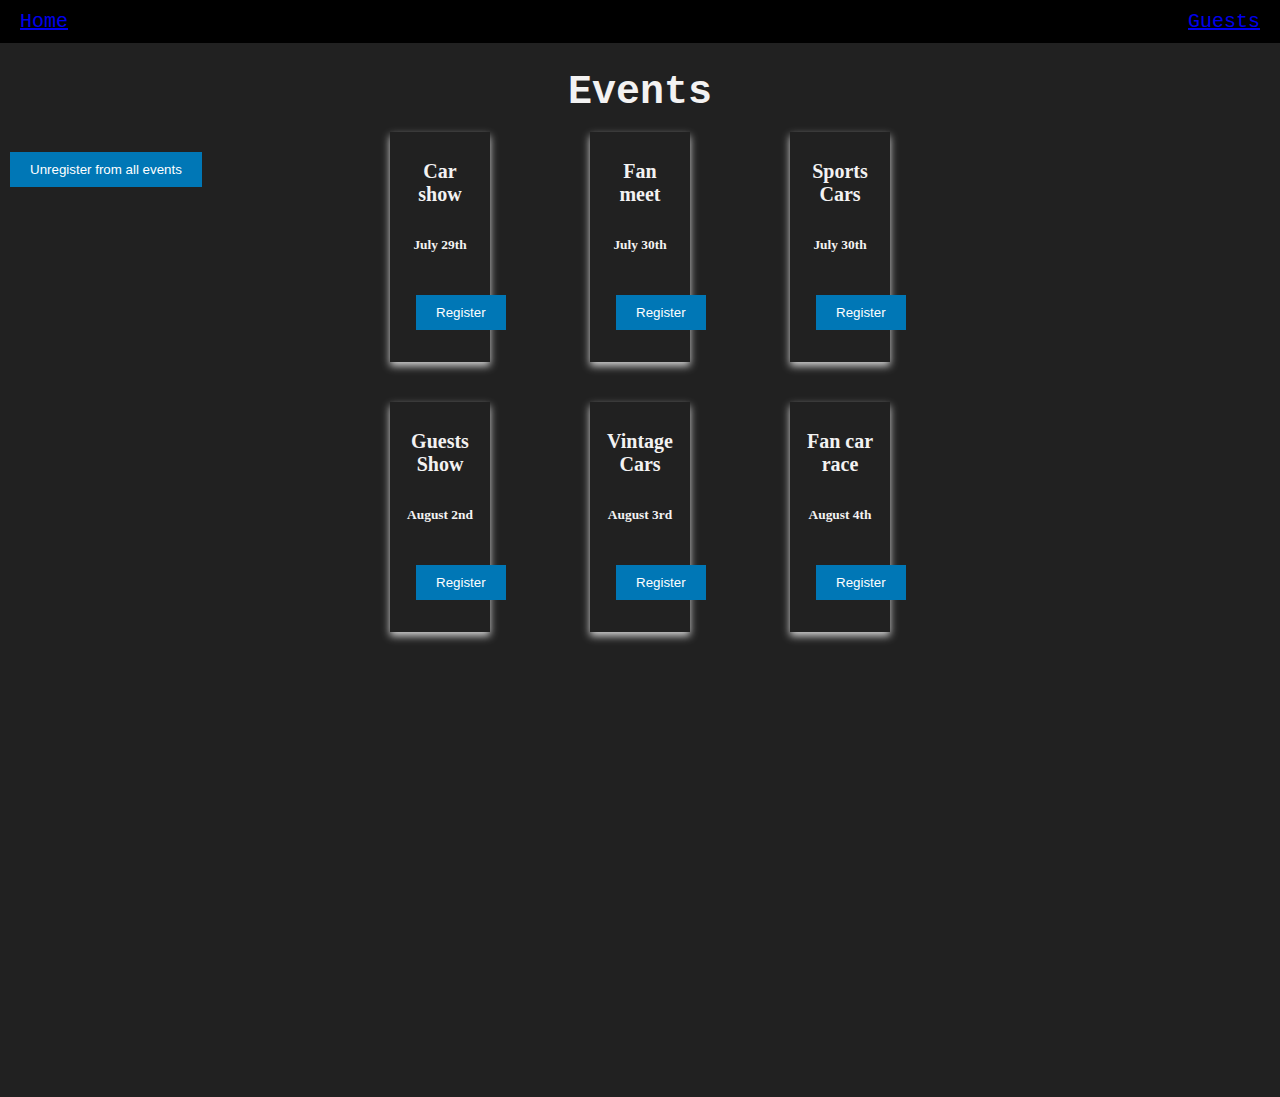
<file: src/events.html>
<!DOCTYPE html>
<html lang="en">
<head>
    <meta charset="UTF-8">
    <meta http-equiv="X-UA-Compatible" content="IE=edge">
    <meta name="viewport" content="width=device-width, initial-scale=1.0">
    <title>Events</title>
  <link rel="stylesheet" href="css/eventStyle.css">
  <link rel="stylesheet" href="css/style.css">
</head>
<body>
  <nav class="navbar">
    <a href="../index.html">Home</a>
    <a href="guests.html">Guests</a> 
  </nav>
  <h1>Events</h1>

  <div></div>
  <button id="unregisterButton">Unregister from all events</button>
  <div class="eventsHolder" id="eh">
    
    <div class="eventDisplayDiv" id="CarShow">
      <div class="eventDisplayContainer">
        <h4>Car show</h4>
        <h6>July 29th</h6>
        <button name="CarShow" class="registerButton">Register</button>
        <p id="CarShow-d"></p>
      </div>
    </div>
  
    <div class="eventDisplayDiv" id="FanMeet">
      <div class="eventDisplayContainer">
        <h4>Fan meet </h4>
        <h6>July 30th</h6>
        <button name="FanMeet" class="registerButton">Register</button>
        <p id="FanMeet-d"></p>
      </div>
    </div>
    
    <div class="eventDisplayDiv" id="SportCars">
      <div class="eventDisplayContainer">
        <h4>Sports Cars</h4>
        <h6>July 30th</h6>
        <button name="SportCars" class="registerButton">Register</button>
        <p id="SportCars-d"></p>
      </div>
    </div>

    <div class="eventDisplayDiv" id="SpecialGuests">
      <div class="eventDisplayContainer">
        <h4>Guests Show</h4>
        <h6>August 2nd</h6>
        <button name="SpecialGuests" class="registerButton">Register</button>
        <p id="SpecialGuests-d"></p>
      </div>
    </div>

    <div class="eventDisplayDiv" id="VintageShow">
      <div class="eventDisplayContainer">
        <h4>Vintage Cars</h4>
        <h6>August 3rd</h6>
        <button name="VintageShow" class="registerButton">Register</button>
        <p id="VintageShow-d"></p>
      </div>
    </div>

    <div class="eventDisplayDiv" id="FanRace">
      <div class="eventDisplayContainer">
        <h4>Fan car race</h4>
        <h6>August 4th</h6>
        <button name="FanRace" class="registerButton">Register</button>
        <p id="FanRace-d"></p>
      </div>
    </div>
  </div> 

  <script src="scripts/eventPage.js"></script>
</body>
</html>
</file>
<file: src/css/eventStyle.css>
#eh {
  display: grid;
  flex-direction: column;
  justify-content: center;
  align-items: center;
  text-align: center;
  min-height: 100vh;
}

.eventsHolder {
  display: grid;
  grid-template-columns: 100px 100px 100px ;
  grid-template-rows: 100px 100px;
  row-gap: 170px;
  column-gap: 100px;
}

.eventDisplayDiv {
  box-shadow: 0 4px 8px 0 lightgrey;
  transition: 0.3s;
} /*rgba(0, 0, 0, 0.2)*/

.eventDisplayDiv:hover {
  box-shadow: 0 8px 16px 0 lightblue;
} /*rgba(0, 0, 0, 0.2)*/

.eventDisplayContainer {
  display: flexbox;
  padding: 2px 16px;
  text-align: center;
  font-family: 'Times New Roman', Times, serif;
}
/*repeat(auto-fit, minmax(150px, 1fr));*/

.registerButton:hover {
  background-color: darkgray;
}



body {
  font-family: 'Courier New', monospace;
  background-color: #212121;
  color: #f3f2f2;
  font-size: 20px;
  margin: 0;
}
</file>
<file: src/css/style.css>
h1 {
  text-align: center;
}

body {
  font-family: 'Courier New', monospace;
  background-color: #212121;
  color: #f3f2f2;
  font-size: 20px;
  margin: 0;
}

.navbar {
  background-color: #000000;
  top: 0;
  left: 0;
  right: 0;
  justify-content: space-between; /* Distribute the sections on the navbar */
  align-items: center;
  padding: 10px 20px; /* Increase padding for spacing */
  display: flex;
}

.nav-section {
  text-align: center;
}

.nav-section a {
  text-decoration: none;
  color: #fff;
  font-weight: bold;
  font-size: 18px;
  padding: 5px;
}



.carImageHolder {
  max-width: 100%;
  height: auto;
  display: block;
  border-radius: 75px;

}

.displayContainer {
  grid-template-columns: 100px 100px 100px;
}

.carDisplay {
  display: flex;
  flex-direction: column;
  align-items: center;
  text-align: center;
  min-height: 100vh;
}

.carImageHolder {
  max-width: 100%;
  height: auto;
  display: block;
  border-radius: 75px;
}

/* Style the buttons */
button {
  margin: 10px; /* Add some margin to space out the buttons */
  padding: 10px 20px;
  background-color: #0077b6;
  color: #fff;
  border: none;
  cursor: pointer;
}

button:hover {
  background-color: #023e8a;
}

button#moveLeft {
  order: 1; /* Place the "Previous Image" button before the image */
}

button#moveRight {
  order: 3; /* Place the "Next Image" button after the image */
}
</file>
